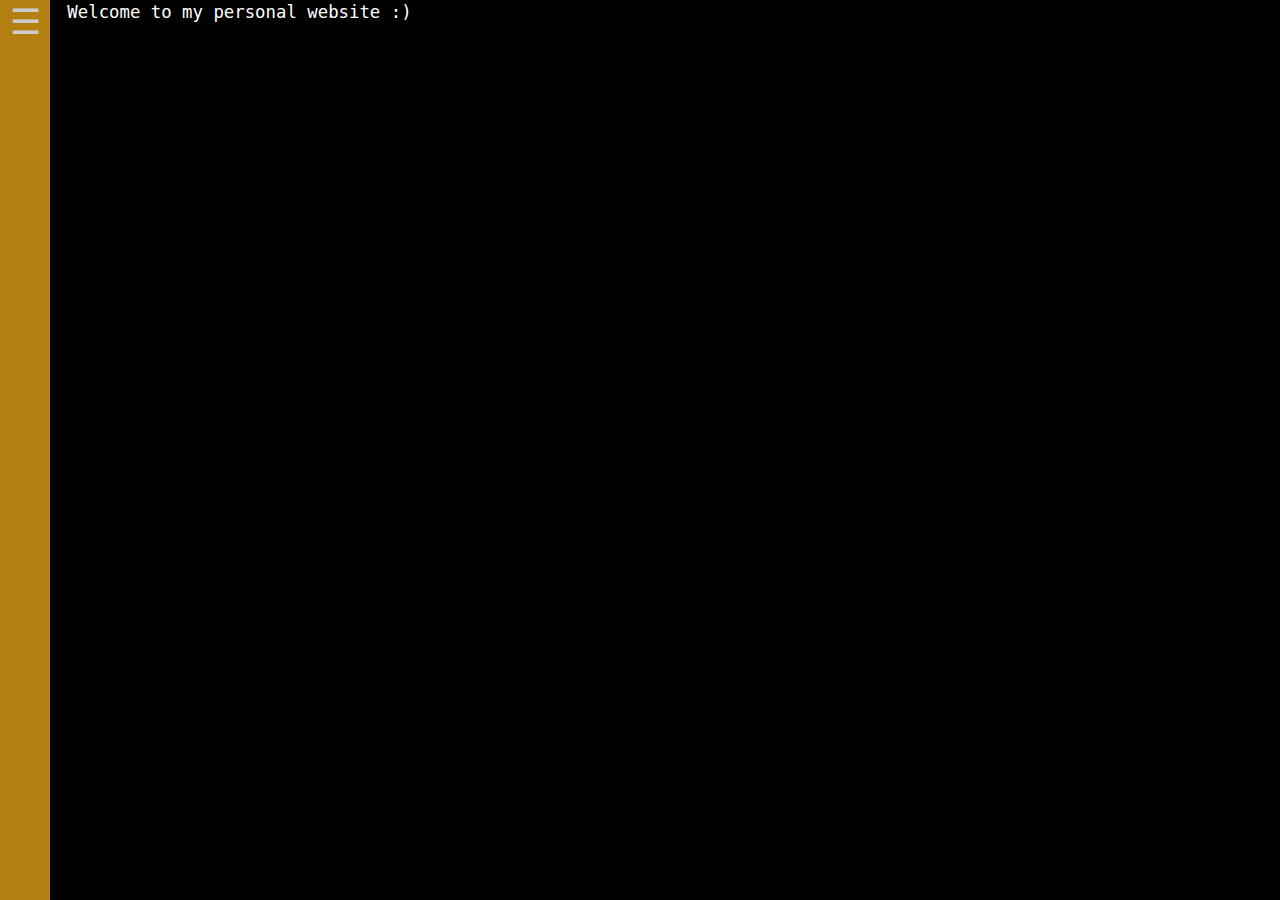
<file: index.html>
<html>

<head>
    <meta charset="utf-8" />
    <meta http-equiv="X-UA-Compatible" content="chrome=1" />
    <meta name="viewport" content="width=device-width, initial-scale=1.0">
    <title>Ba Hoang Luu</title>
    <link rel="icon" href="./img/favicon.png" type="image/x-icon" />
    <link href="./css/main.css" rel="stylesheet" type="text/css" />
    <script src="./js/polyfills.js"></script>
    <script src="./js/main.js"></script> </head>

<body>
    <div id="sidenav">
        <button id="sidenavBtn">&#9776;</button>
        <img id="profilePic" alt="xyz" src="./img/profile.jpg">
    </div>
    <div id="container">
        <div id="output"></div>
        <div id="input-line" class="input-line">
            <div id="prompt" class="prompt-color"></div>&nbsp;
            <div>
                <input type="text" id="cmdline" autocomplete="off" autocorrect="off" autocapitalize="off" spellcheck="false"
                    autofocus/>
            </div>
        </div>
    </div>
</body>

</html>
</file>
<file: css/main.css>
::selection {
    background: #1d3d77;
}
html, body {
    width: 100%;
    height: 100%;
    margin: 0;
}
body {
    font-size: 13pt;
    font-family: monospace;
    color: white;
    background-color: black;
}
#container {
    padding: .1em 1.5em 1em 1em;
    margin-left: 50px;
    margin-right: 135px;
}
#cmdline {
    outline: none;
    background-color: transparent;
    margin: 0;
    width: 100%;
    font: inherit;
    border: none;
    color: inherit;
}
#output {
    clear: both;
    width: 100%;
}
#prompt {
    white-space: nowrap;
    display: -webkit-box;
    -webkit-box-pack: center;
    -webkit-box-orient: vertical;
    display: -moz-box;
    -moz-box-pack: center;
    -moz-box-orient: vertical;
    display: box;
    box-pack: center;
    box-orient: vertical;
    -webkit-user-select: none;
    -moz-user-select: none;
    user-select: none;
}
.prompt-color {
    color: #1d3d77;
}
.input-line {
    display: -webkit-box;
    -webkit-box-orient: horizontal;
    -webkit-box-align: stretch;
    display: -moz-box;
    -moz-box-orient: horizontal;
    -moz-box-align: stretch;
    display: box;
    box-orient: horizontal;
    box-align: stretch;
    clear: both;
}
.input-line > div:nth-child(2) {
    -webkit-box-flex: 1;
    -moz-box-flex: 1;
    box-flex: 1;
}

#githubImg img {
    position: fixed;
    bottom: 0; right: 0;
    border: 0;
}

/* SIDE NAV */

#sidenavBtn {
    position: absolute !important;
    padding: 2px !important; 
    top: 0 !important;
    right: 7px !important;
    font-size: 35px !important;
}

#sidenav {
    height: 100%;
    width: 50px;
    position: fixed;
    z-index: 9;
    top: 0;
    left: 0;
    background-color: #e09f14;
    opacity: 0.8;
    overflow-x: hidden;
    transition: 0.3s;
    padding-top: 60px;
}
#sidenav img {
    display: block;
    position: absolute;
    left: 50%;
    transform: translateX(-50%);
    bottom: 100px;
    transition: 0.3s;
    opacity: 0;
}

#sidenav img:focus {
    outline: none;
}

#sidenav button {
    padding: 8px 8px 8px 32px;
    cursor: pointer;
    text-decoration: none;
    font-size: 15pt;
    color: white;
    display: block;
    transition: 0.3s;
    background:none !important;
    border:none;
}
#sidenav button:hover {
    color: #442e00;
}

@media screen and (max-height: 450px) {
    body {
        font-size: 11pt;
    }
    #sidenav {
       padding-top: 15px;
   }
    #sidenav a {
       font-size: 13px;
   }
}

@media screen and (max-width: 900px) {
    #githubImg img {
        transform: translateX(900px);
    }

    #container {
        margin-right: 0;
    }
}
</file>
